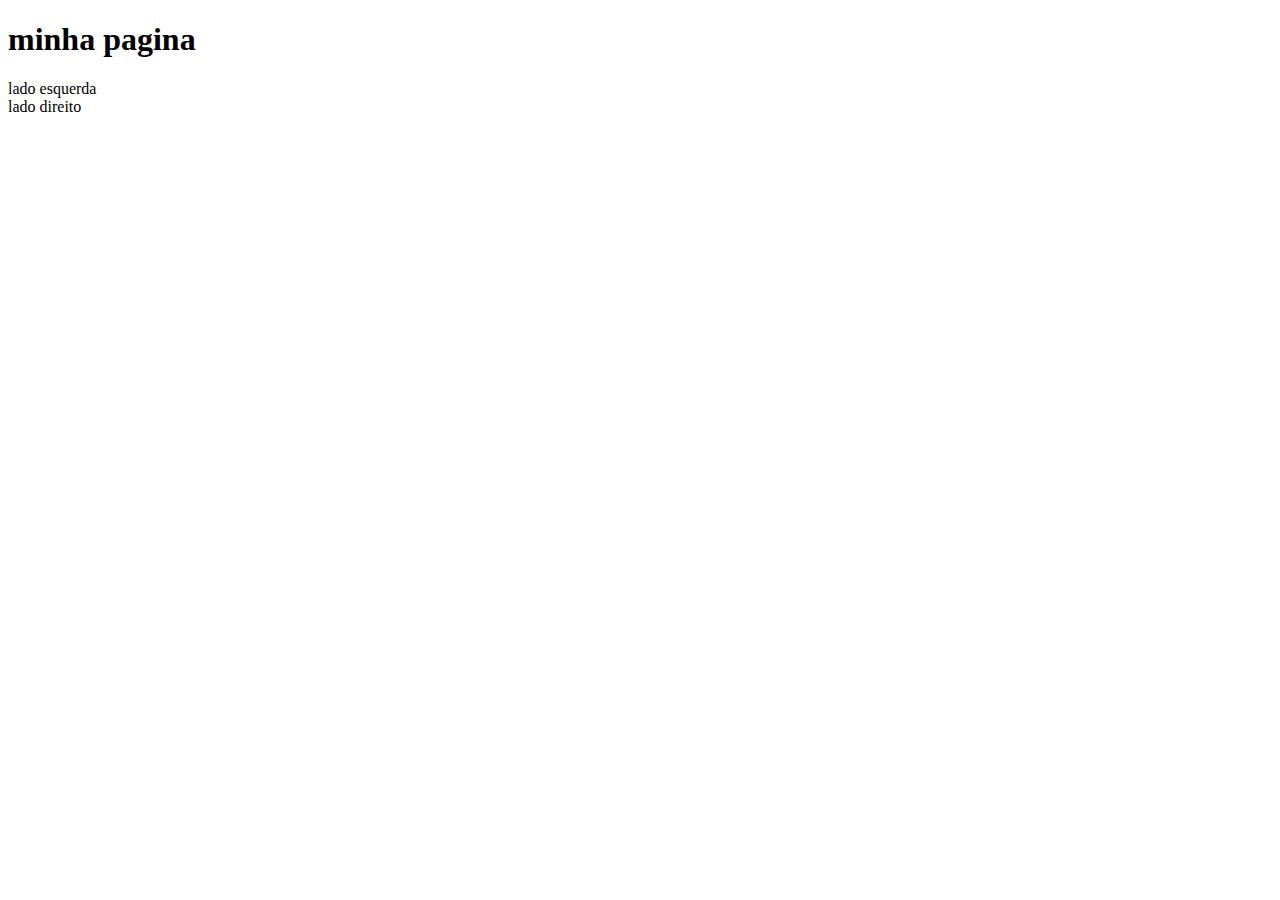
<file: isabelly/index.html>
<!DOCTYPE html>
<html lang="en">
<head>
    <meta charset="UTF-8">
    <meta http-equiv="X-UA-Compatible" content="IE=edge">
    <meta name="viewport" content="width=device-width, initial-scale=1.0">
    <title>Document</title>
</head>
<body background="">
<div id="container">
    <div id="titulo">
    <h1>minha pagina</h1>
    </div>
    <div id="corpo">
        <div id="esquerda">
            lado esquerda
        </div>
        <div id="direito">
            lado direito
        </div>
    </div>
</div>    
</body>
</html>
</file>
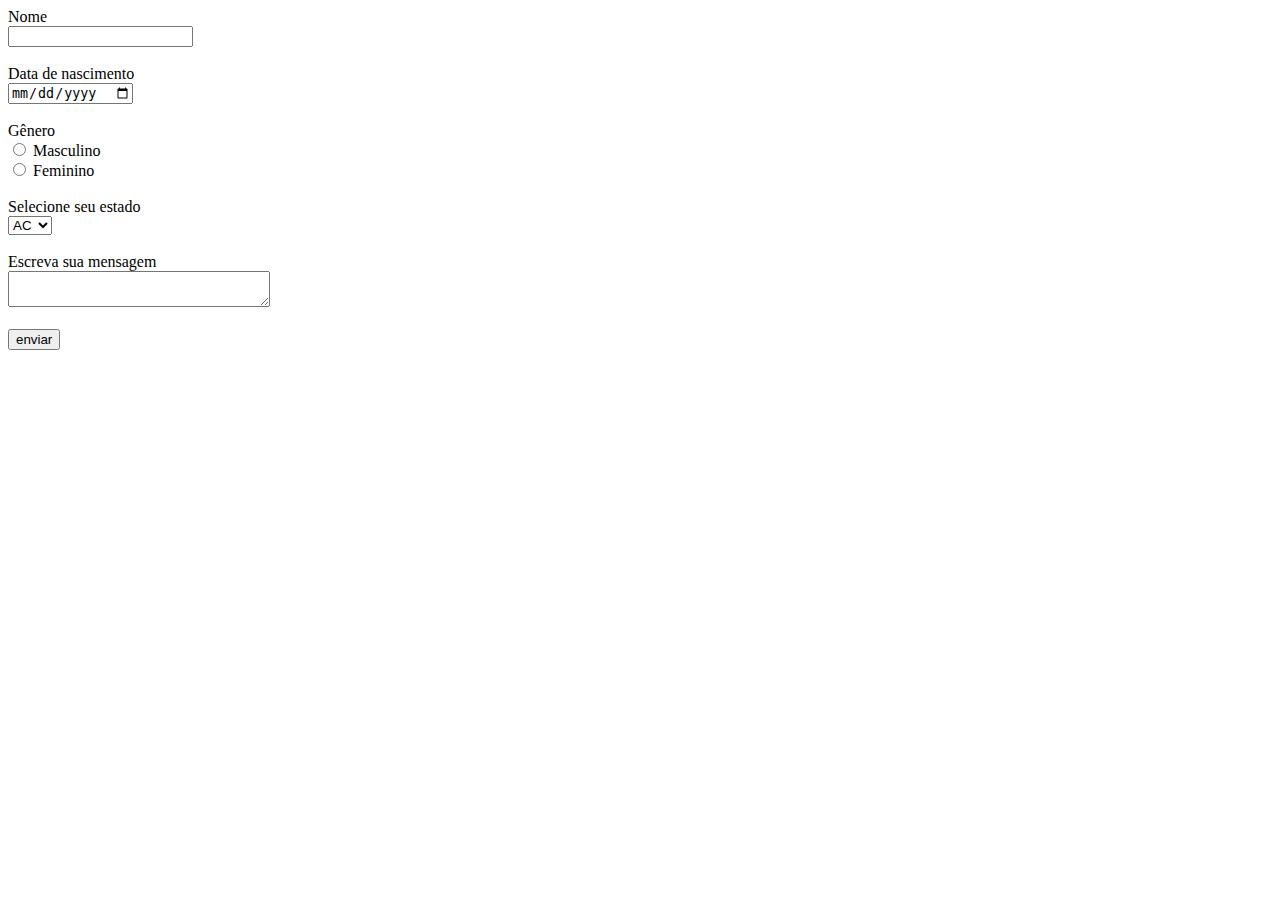
<file: isabelly/arquivo.html>
<!DOCTYPE html>
<html lang="en">
<head>
    <meta charset="UTF-8">
    <meta http-equiv="X-UA-Compatible" content="IE=edge">
    <meta name="viewport" content="width=device-width, initial-scale=1.0">
    <title>Document</title>
    
</head>
<body>
   <form action="">
    <label>Nome</label>
    <br>
    <input type="text"> </br>
    <br>
    <label>Data de nascimento</label>
    <br>
    <input type="date"> </br>
    <br>

    <label>Gênero</label> </br>
    <input type="radio"> Masculino </br>
    <input type="radio"> Feminino </br>
    <br>
    <label> Selecione seu estado </label>
<br>
        <select id="estado" name="estado">
            <option value="AC">AC</option>
            <option value="AL">AL</option>
            <option value="AP">AP</option>
            <option value="AM">AM</option>
            <option value="BA">BA</option>
            <option value="CE">CE</option>
            <option value="DF">DF</option>
            <option value="ES">ES</option>
            <option value="GO">GO</option>
            <option value="MA">MA</option>
            <option value="MT">MT</option>
            <option value="MS">MS</option>
            <option value="MG">MG</option>
            <option value="PA">PA</option>
            <option value="PB">PB</option>
            <option value="PR">PR</option>
            <option value="PE">PE</option>
            <option value="PI">PI</option>
            <option value="RJ">RJ</option>
            <option value="RN">RN</option>
            <option value="RS">RS</option>
            <option value="RO">RO</option>
            <option value="RR">RR</option>
            <option value="SC">SC</option>
            <option value="SP">SP</option>
            <option value="SE">SE</option>
            <option value="TO">TO</option>
            <option value="EX">EX</option>
        </select>
        <br>
        <br>
        <label>Escreva sua mensagem </label>
        <br>
        <textarea name="" id="" cols="30" rows="2"></textarea>
        <br>
        <br>
        <button>
            enviar
        </button>
</form>
</body>
</html>
</file>
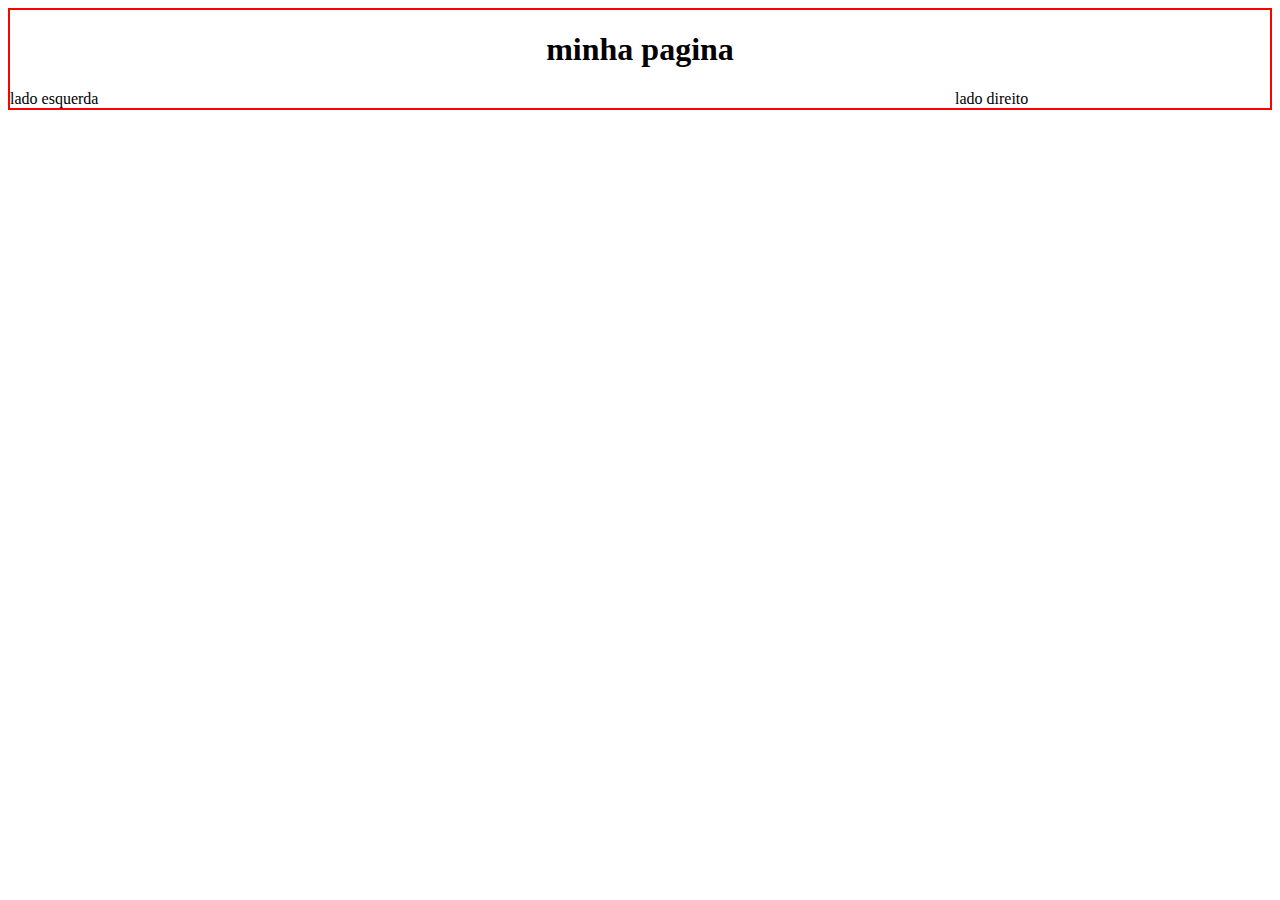
<file: isabelly/flex/flex.html>
<!DOCTYPE html>
<html lang="en">
<head>
    <meta charset="UTF-8">
    <meta http-equiv="X-UA-Compatible" content="IE=edge">
    <meta name="viewport" content="width=device-width, initial-scale=1.0">
    <title>Document</title>
    <link rel="stylesheet" href="style.css">
</head>
<body>
<div id="container">
    <div id="titulo">
    <h1>minha pagina</h1>
    </div>
    <div id="corpo">
        <div id="esquerda">
            lado esquerda
        </div>
        <div id="direito">
            lado direito
        </div>
    </div>
</div>    
</body>
</html>
</file>
<file: isabelly/flex/style.css>
#container{
border: 2px solid red;
display: flex;
flex-direction: column;
}
#titulo{
display: flex;
justify-content: center;
/* text align: center;*/
}
#corpo{
display: flex;
justify-content: space-around;
/* border: 1px sold green; */
}
#esquerda{
width: 75%;    
border: 1px sold black;
}
#direito{
width: 25%;
border: 1px sold pink;
}
</file>
